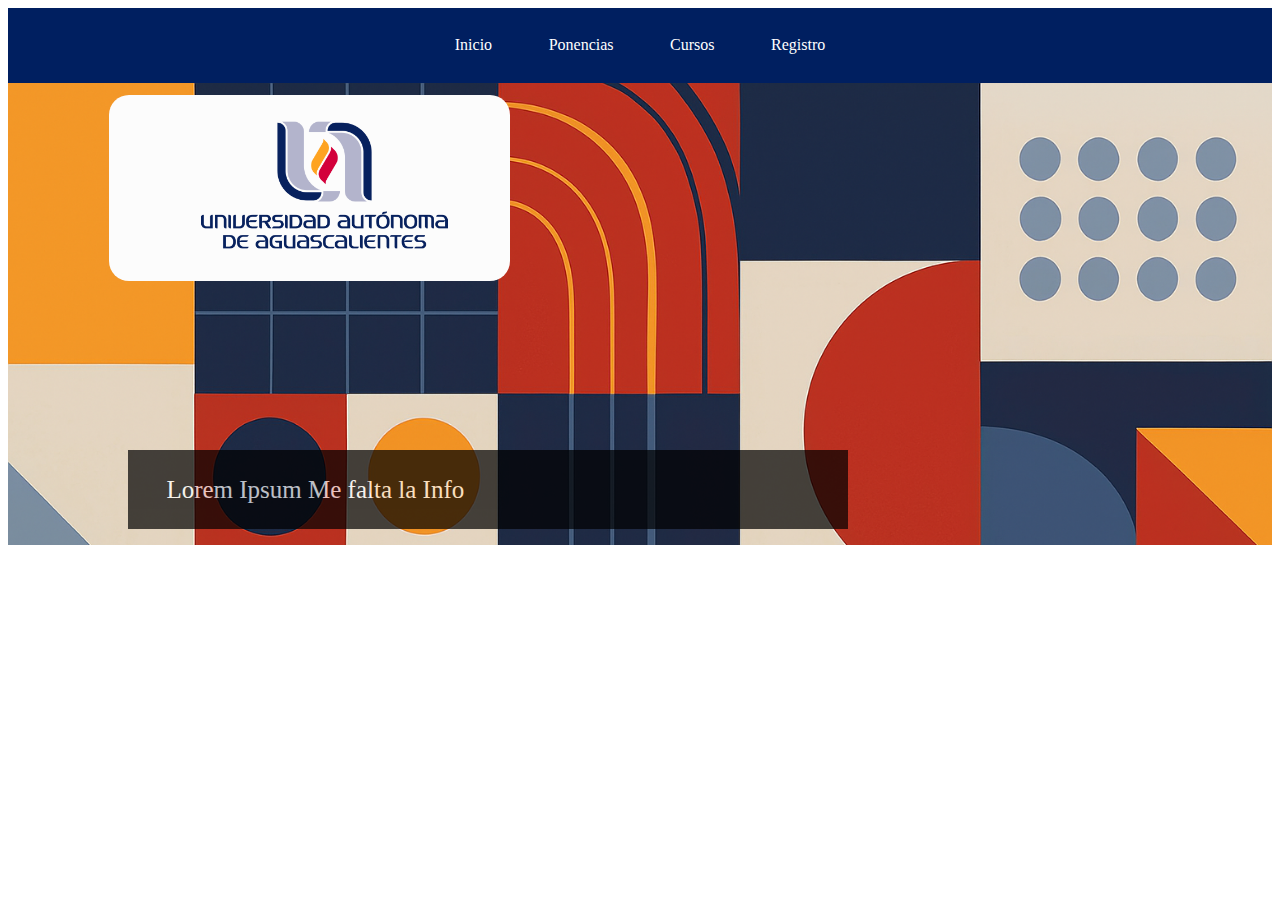
<file: asdlkjbfga/index.html>
<!DOCTYPE html>
<html>
<!--Inicio de menú para inicio-->

    <head>
        <link rel="stylesheet" href="SHORTCUT.css">
        
        <div class="col estilo-barra">
        
        <div class="button-size boton-hover text">
            <a href="Página de Inicio.html"> Inicio </a>
        </div> 

        <div class="button-size">
            <a href="Ponencias.html">Ponencias</a>
         </div>

        <div class="button-size boton-hover">
            <a href="Cursos.html">Cursos</a>
        </div>
        
        <div class="button-size boton-hover">
            <a href="Registro.html">Registro</a>
            
        </div>
     </div>

<!--Fin de menú para inicio-->


<!--Inicio de banner para inicio-->

        <div class="banner">
            <div class="uaa">
                <div class="uaa">
                            <img src="./UAA-LOGO.png" height="180">
                    </div>
            </div>
        </div>

    <!--Inicio de banner con texto-->
            <div class="col col-inside">
                <a>Lorem Ipsum Me falta la Info</a>
            </div>
    <!--Fin de banner con texto-->
        
        
<!--Fin de banner para inicio-->     
    </head>
    <body>

    </body>

</html>
</file>
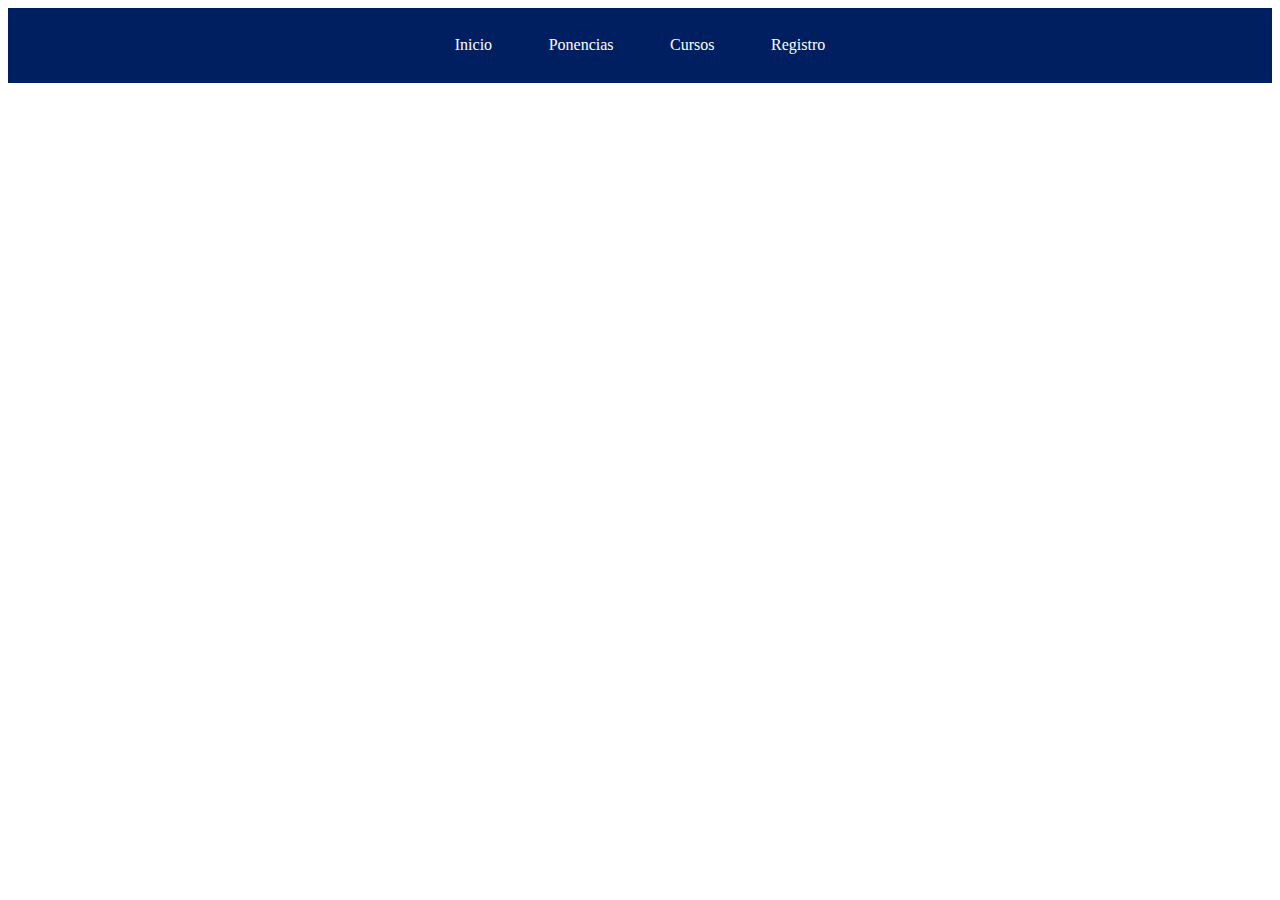
<file: Cursos.html>
<!DOCTYPE html>
<html>
<!--Inicio de menú para inicio-->

    <head>
        <link rel="stylesheet" href="SHORTCUT.css">
        
        <div class="col estilo-barra text">
        
        <div class="button-size boton-hover text">
            <a href="Página de Inicio.html"> Inicio </a>
        </div> 

        <div class="button-size boton-hover text">
            <a href="Ponencias.html">Ponencias</a>
         </div>

        <div class="button-size boton-hover text">
            <a href="Cursos.html">Cursos</a>
        </div>
        
        <div class="button-size boton-hover text">
            <a href="Registro.html">Registro</a>
        
            
        </div></a>
     </div>

<!--Fin de menú para inicio-->
</file>
<file: asdlkjbfga/SHORTCUT.css>
.banner{
    background-image: url(./BannerPaginadeInicio.png);
    background-repeat: no-repeat;
    background-size: cover;
    text-align: center;
    height: 450px;
    padding-top: 1%;
}

.uaa{
    background-color: rgb(252, 252, 252);
    color: white;
    font-size: 25px;
    text-align: left;
    width: fit-content;
    opacity: 100%;
    left: 8%;
    top: 0%;
    position: relative;
    border-radius: 20px;
}

.col{
    display: flex;
    justify-content: center;
}

.estilo-barra{
    background-color: #001F60;
}

.button-size{
    padding: 2%;
    border: 3px solid transparent;
    a{
        text-decoration: none;
        color: white;
    }
}

.button-size:hover{
    border: 3px solid;
    border-color: white;
}

/*.text {
    font-family: sans-serif;
    color: white;
}*/

.col-inside{
    background-color: black;
    color: white;
    font-size: 25px;
    text-align: left;
    width: fit-content;
    padding-left: 3%;
    padding-top: 2%;
    padding-bottom: 2%;
    padding-right: 30%;
    opacity: 70%;
    position: absolute;
    left: 10%;
    top: 50%;
}
</file>
<file: SHORTCUT.css>
.banner{
    background-image: url(./BannerPaginadeInicio.png);
    background-repeat: no-repeat;
    background-size: cover;
    text-align: center;
    height: 450px;
    padding-top: 1%;
}

.uaa{
    background-color: rgb(252, 252, 252);
    color: white;
    font-size: 25px;
    text-align: left;
    width: fit-content;
    opacity: 100%;
    left: 8%;
    top: 0%;
    position: relative;
    border-radius: 20px;
}

.col{
    display: flex;
    justify-content: center;
}

.estilo-barra{
    background-color: #001F60;
}

.button-size{
    padding: 2%;
    border: 3px solid transparent;
    a{
        text-decoration: none;
        color: white;
    }
}

.button-size:hover{
    border: 3px solid;
    border-color: white;
}

/*.text {
    font-family: sans-serif;
    color: white;
}*/

.col-inside{
    background-color: black;
    color: white;
    font-size: 25px;
    text-align: left;
    width: fit-content;
    padding-left: 3%;
    padding-top: 2%;
    padding-bottom: 2%;
    padding-right: 30%;
    opacity: 70%;
    position: absolute;
    left: 10%;
    top: 50%;
}
</file>
